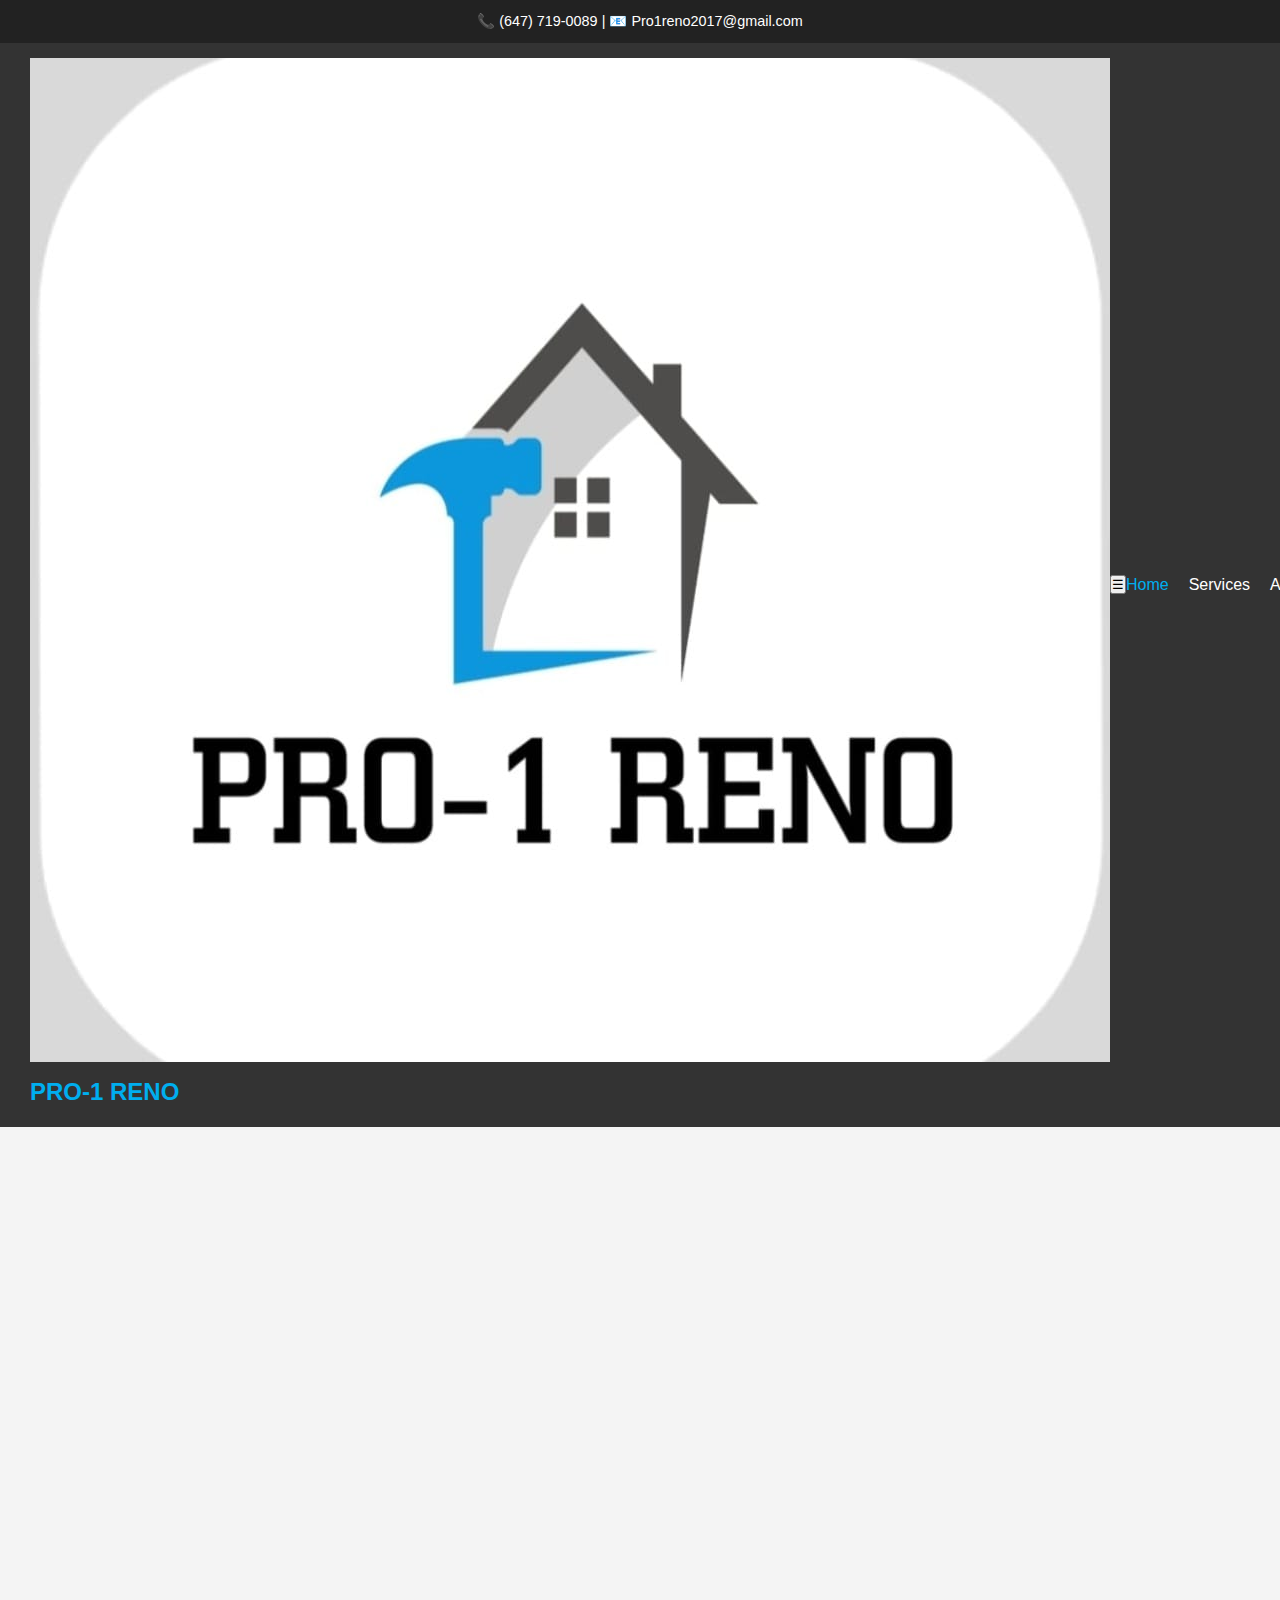
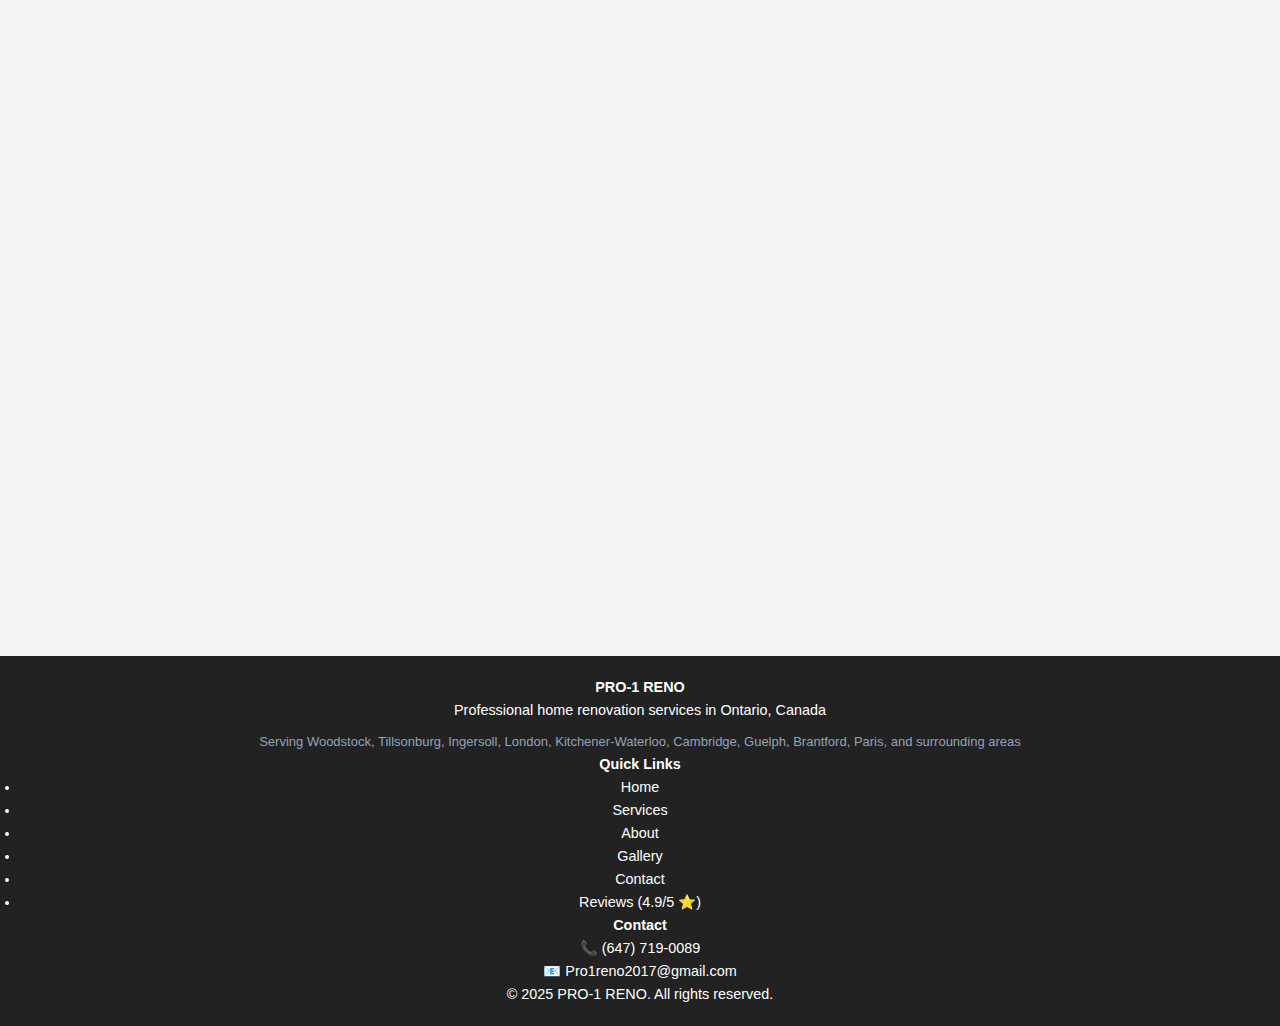
<file: index.html>
<!DOCTYPE html>
<html lang="en">
<head>
  <meta charset="UTF-8" />
  <meta name="viewport" content="width=device-width, initial-scale=1.0"/>
  <meta name="description" content="PRO-1 RENO - Professional home renovation services in Ontario. Licensed, bonded, and insured. Specializing in basements, kitchens, bathrooms, and full remodels.">
  <title>PRO-1 RENO | Professional Home Renovations in Ontario</title>
  <link rel="stylesheet" href="style.css"/>
</head>
<body>
  <header class="top-bar">
    📞 <a href="tel:6477190089">(647) 719-0089</a> | 📧 <a href="mailto:Pro1reno2017@gmail.com">Pro1reno2017@gmail.com</a>
  </header>

  <nav class="navbar">
        <div class="logo">
      <img src="pro1-reno-logo.jpg" alt="PRO-1 RENO">
      <span>PRO-1 RENO</span>
    </div>
    <button class="mobile-menu-toggle" aria-label="Toggle menu">☰</button>
    <ul class="nav-links">
      <li><a href="index.html" class="active">Home</a></li>
      <li><a href="services.html">Services</a></li>
      <li><a href="about.html">About</a></li>
      <li><a href="gallery.html">Gallery</a></li>
      <li><a href="contact.html">Contact</a></li>
    </ul>
  </nav>

  <section class="hero fade-in" style="background: linear-gradient(rgba(0, 0, 0, 0.6), rgba(0, 0, 0, 0.6)), url('img/9f481150-8449-47d6-b5ac-a3f2d0ab7306.JPG') center/cover no-repeat;">
    <div class="hero-content">
      <h1>Transform Your Home with PRO-1 RENO</h1>
      <p class="hero-subtitle">Professional renovation services for basements, kitchens, bathrooms, and complete home remodels</p>
      <div class="hero-badges">
        <span class="badge">✓ Licensed</span>
        <span class="badge">✓ Insured</span>
      </div>
      <div class="cta-buttons">
        <a href="contact.html" class="btn btn-primary">Get a Free Quote</a>
        <a href="gallery.html" class="btn btn-secondary">View Our Work</a>
      </div>
    </div>
  </section>

  <section class="services-preview">
    <h2>Our Services</h2>
    <div class="services-grid">
      <div class="service-card">
        <div class="service-icon">🏘️</div>
        <h3>Basements & Additions</h3>
        <p>Complete basement finishing and home additions to expand your living space</p>
      </div>
      <div class="service-card">
        <div class="service-icon">🗄️</div>
        <h3>Kitchen Renovations</h3>
        <p>Modern kitchen remodels with custom cabinets, countertops, and fixtures</p>
      </div>
      <div class="service-card">
        <div class="service-icon">🛁</div>
        <h3>Bathroom Remodels</h3>
        <p>Beautiful, functional bathroom designs from concept to completion</p>
      </div>
      <div class="service-card">
        <div class="service-icon">📐</div>
        <h3>Interior Finishing</h3>
        <p>Drywall, painting, flooring, trim work, and all finishing touches</p>
      </div>
    </div>
    <div class="center-btn">
      <a href="services.html" class="btn btn-outline">See All Services</a>
    </div>
  </section>

  <section class="why-choose-us">
    <h2>Why Choose PRO-1 RENO?</h2>
    <div class="features-grid">
      <div class="feature">
        <div class="feature-number">01</div>
        <h3>Expert Craftsmanship</h3>
        <p>Years of experience delivering quality renovations across Ontario</p>
      </div>
      <div class="feature">
        <div class="feature-number">02</div>
        <h3>Fully Licensed & Insured</h3>
        <p>Licensed and insured for your peace of mind</p>
      </div>
      <div class="feature">
        <div class="feature-number">03</div>
        <h3>Attention to Detail</h3>
        <p>We pride ourselves on precision and finishing touches that matter</p>
      </div>
      <div class="feature">
        <div class="feature-number">04</div>
        <h3>Transparent Communication</h3>
        <p>Clear timelines, honest quotes, and regular project updates</p>
      </div>
    </div>
  </section>

  <section class="cta-section">
    <div class="cta-content">
      <h2>Ready to Start Your Renovation?</h2>
      <p>Let's discuss your project and bring your vision to life</p>
      <a href="contact.html" class="btn btn-primary btn-large">Contact Us Today</a>
    </div>
  </section>

  <footer>
    <div class="footer-content">
      <div class="footer-section">
        <h4>PRO-1 RENO</h4>
        <p>Professional home renovation services in Ontario, Canada</p>
        <p style="margin-top: 10px; font-size: 13px; color: #94a3b8;">Serving Woodstock, Tillsonburg, Ingersoll, London, Kitchener-Waterloo, Cambridge, Guelph, Brantford, Paris, and surrounding areas</p>
      </div>
      <div class="footer-section">
        <h4>Quick Links</h4>
        <ul>
          <li><a href="index.html">Home</a></li>
          <li><a href="services.html">Services</a></li>
          <li><a href="about.html">About</a></li>
          <li><a href="gallery.html">Gallery</a></li>
          <li><a href="contact.html">Contact</a></li>
          <li><a href="https://trustedpros.ca/company/pro--1-reno" target="_blank" rel="noopener noreferrer">Reviews (4.9/5 ⭐)</a></li>
        </ul>
      </div>
      <div class="footer-section">
        <h4>Contact</h4>
        <p>📞 (647) 719-0089</p>
        <p>📧 Pro1reno2017@gmail.com</p>
      </div>
    </div>
    <div class="footer-bottom">
      <p>&copy; 2025 PRO-1 RENO. All rights reserved.</p>
    </div>
  </footer>

  <script src="script.js"></script>
</body>
</html>
</file>
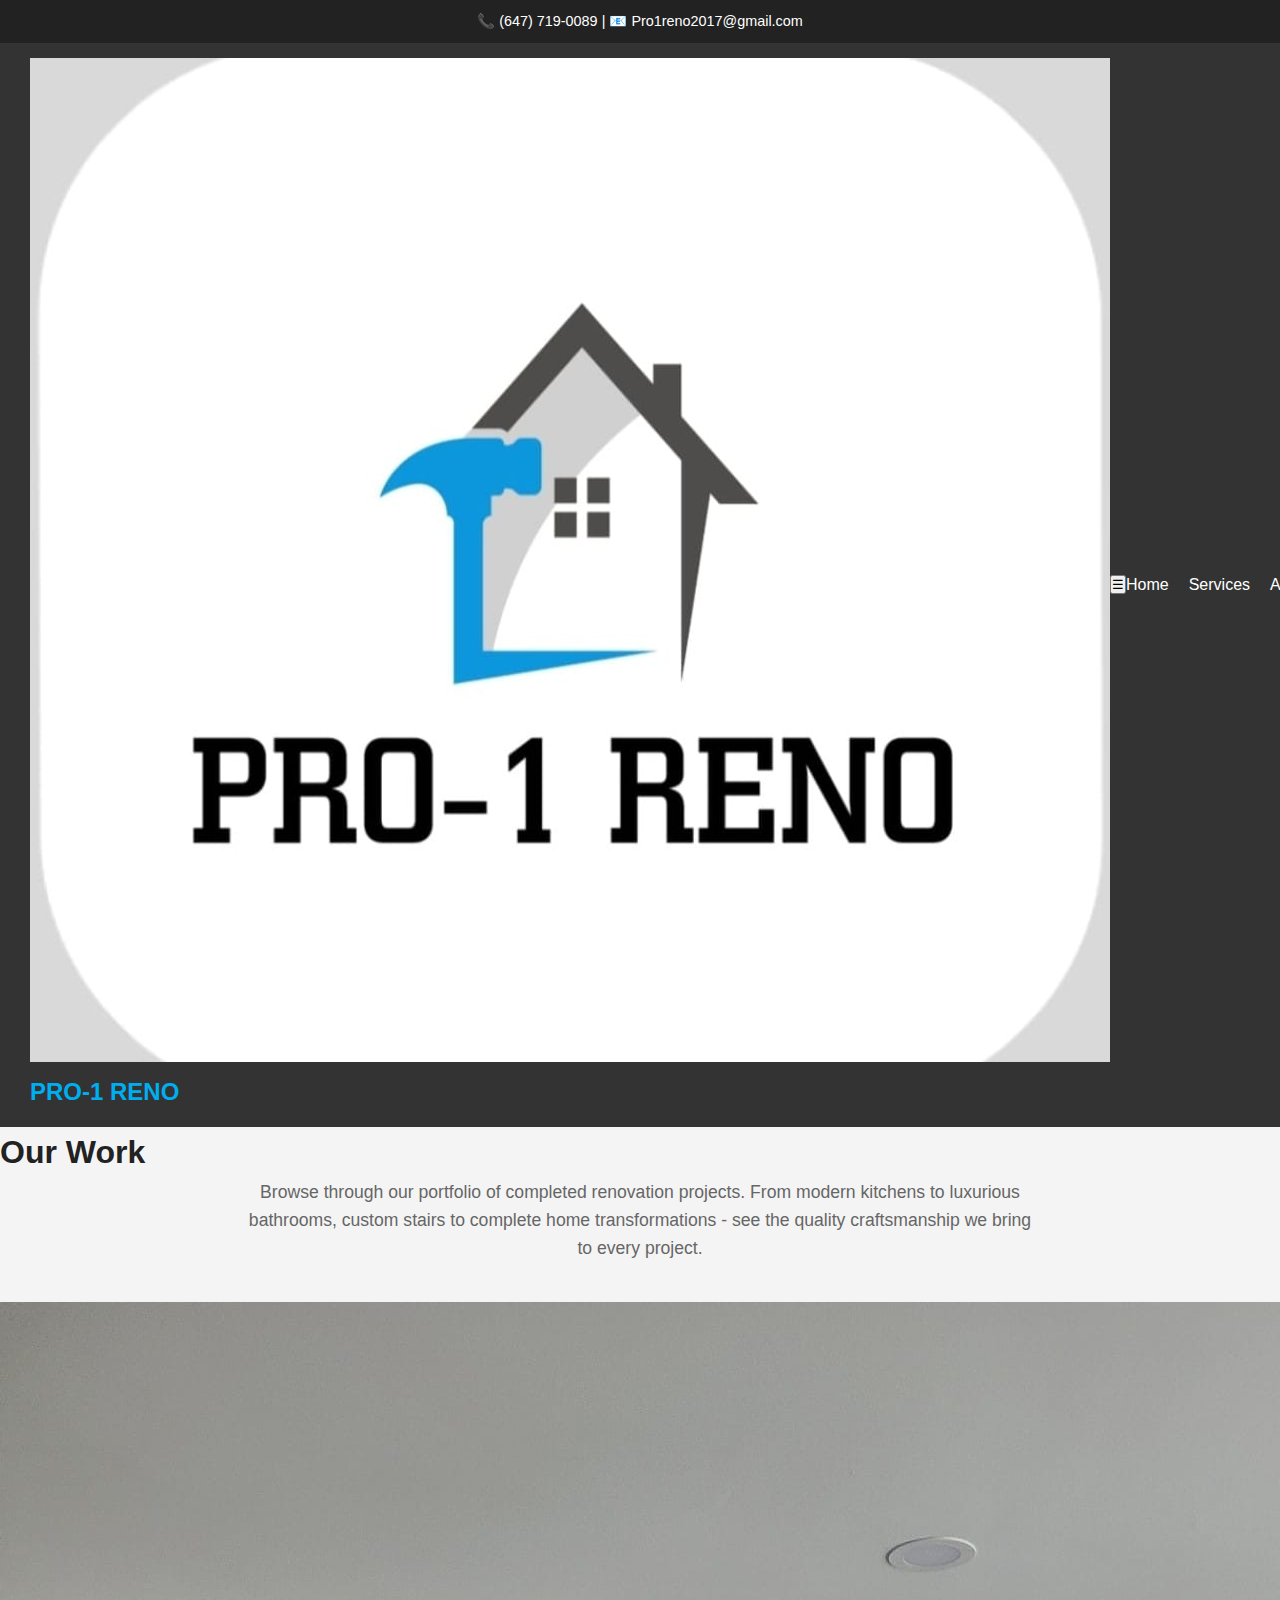
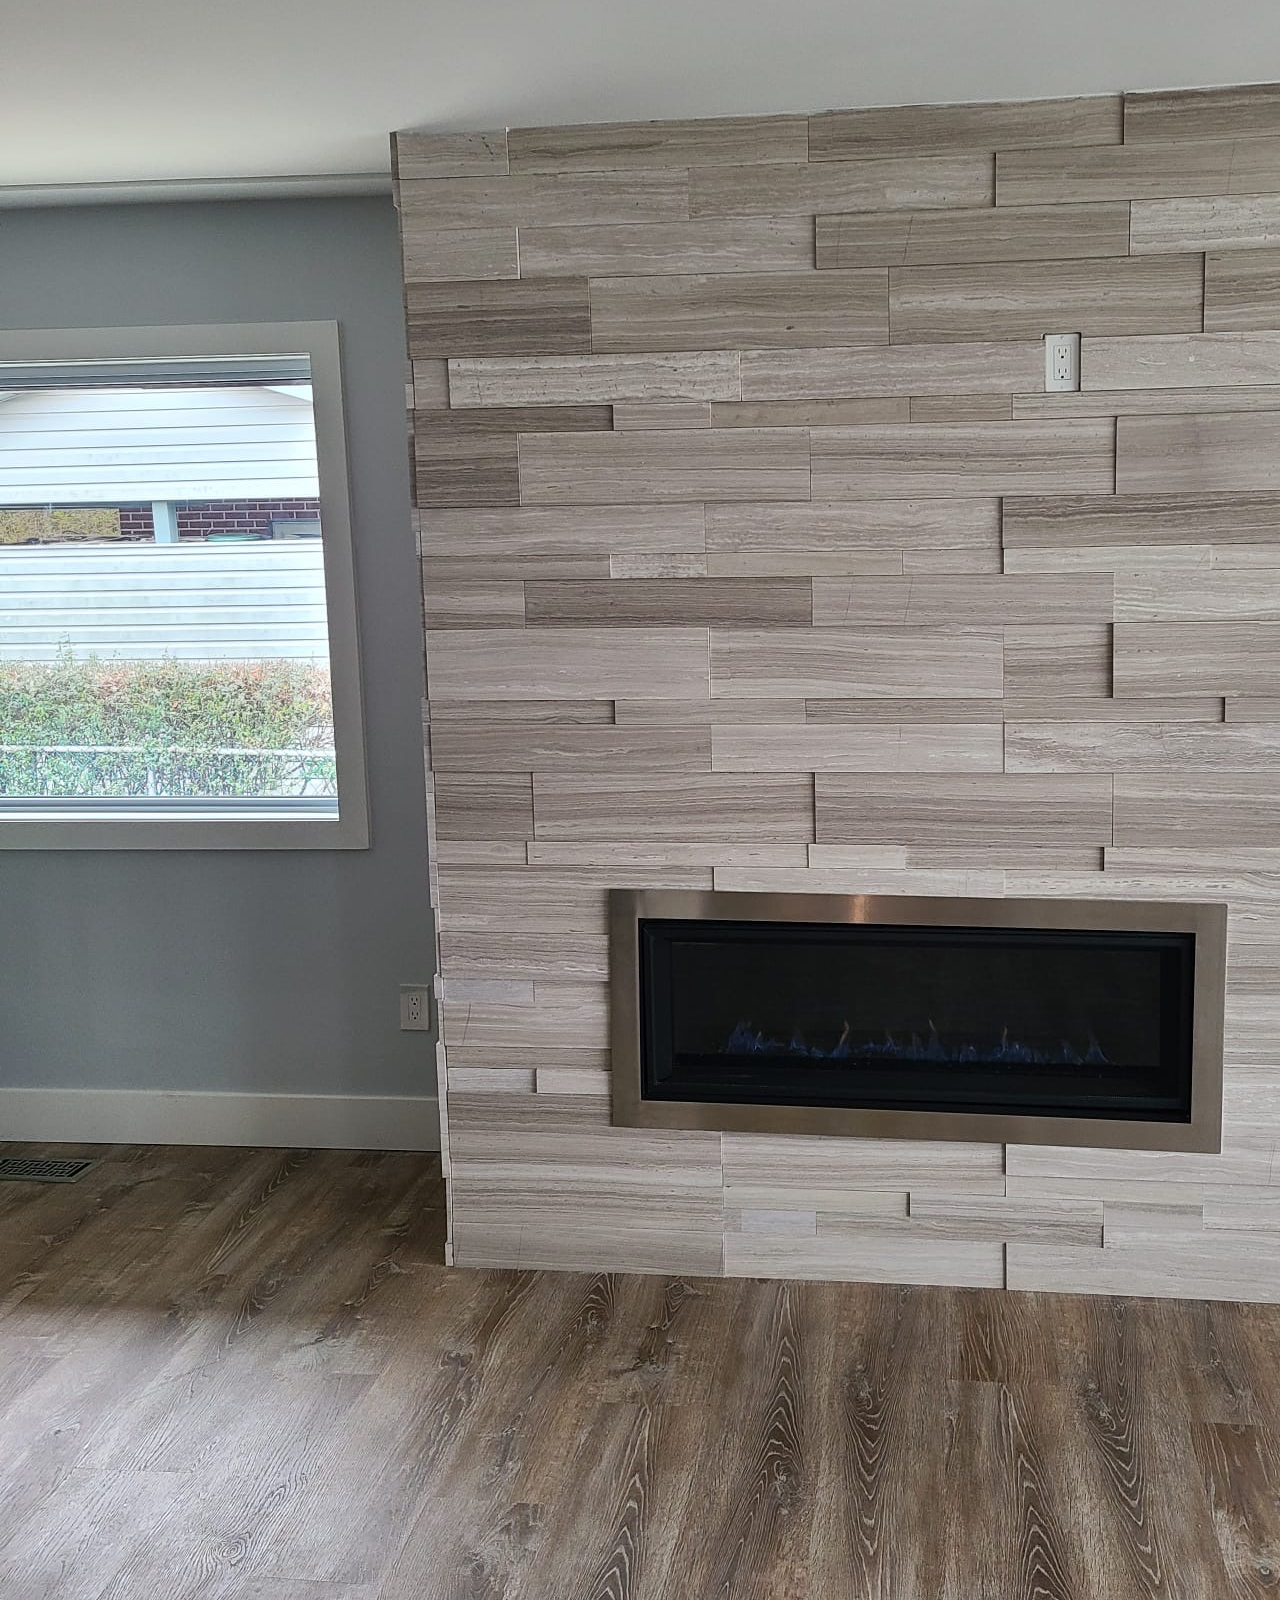
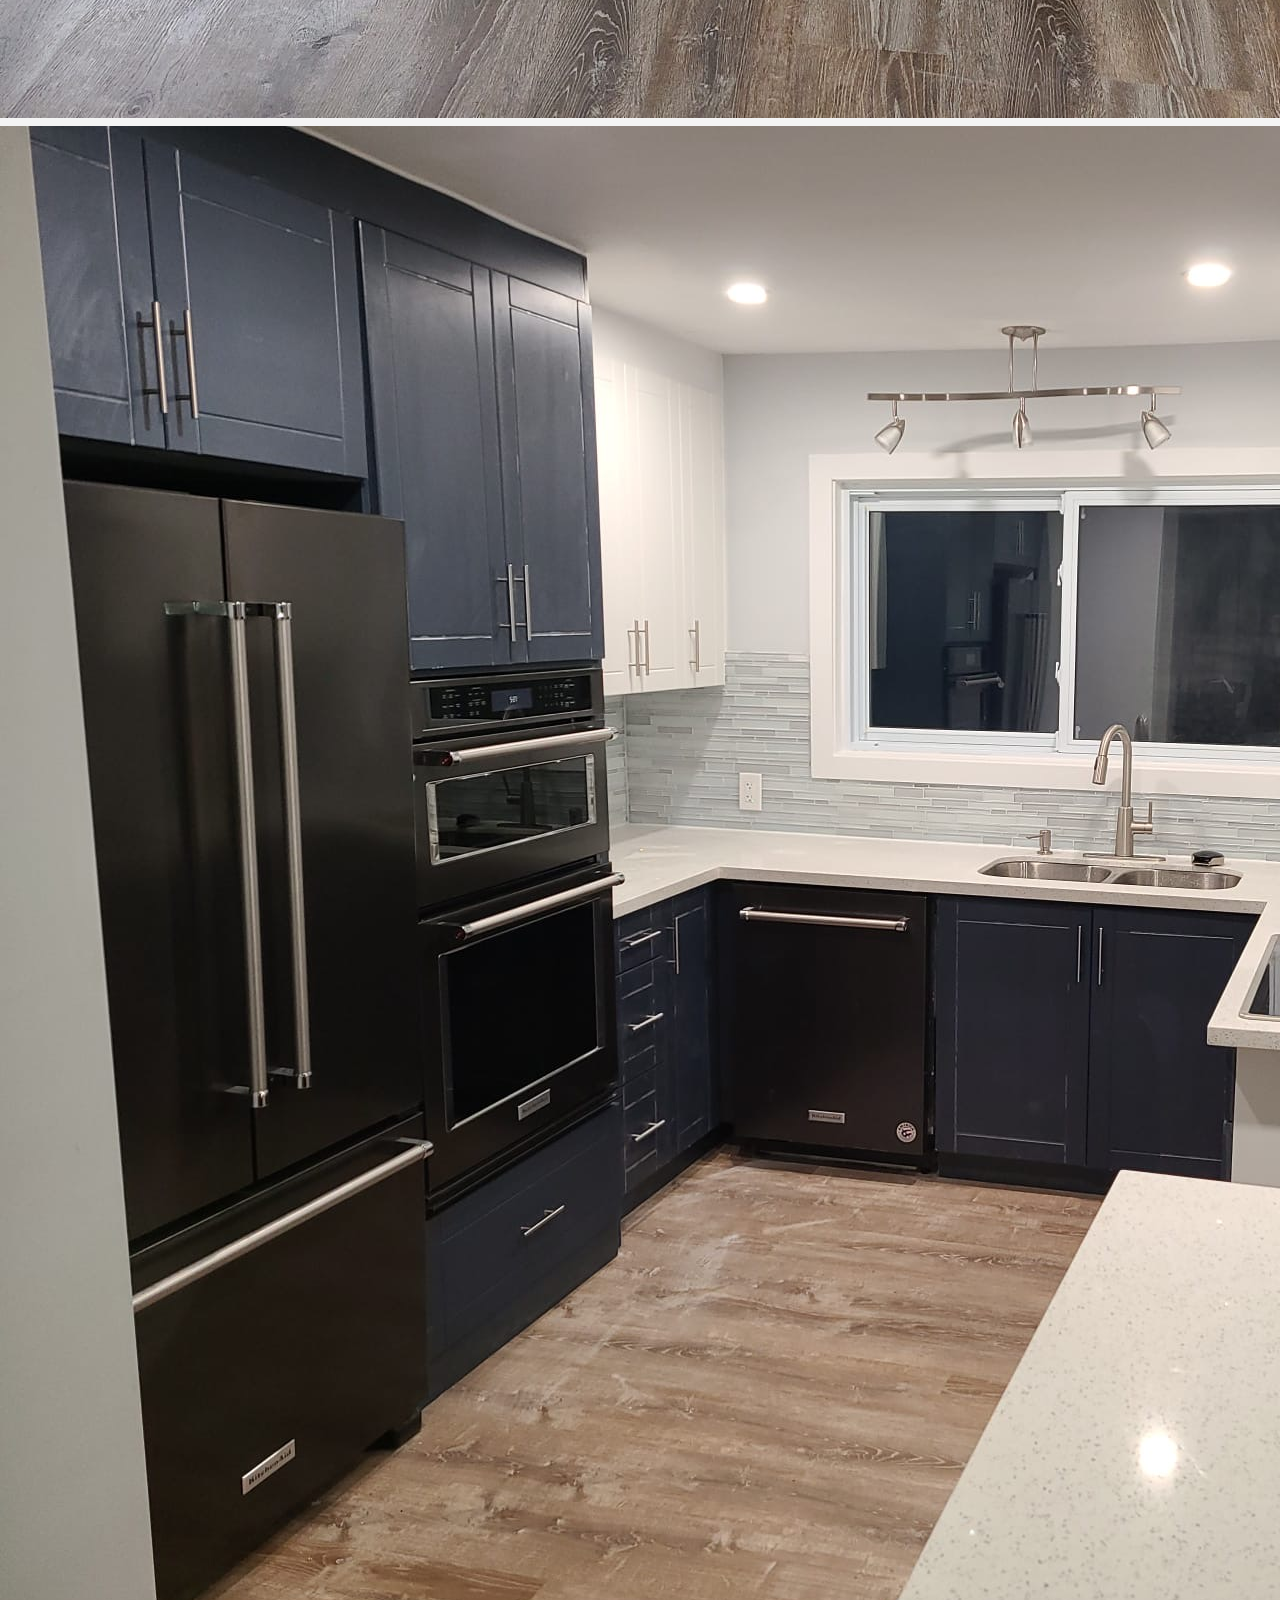
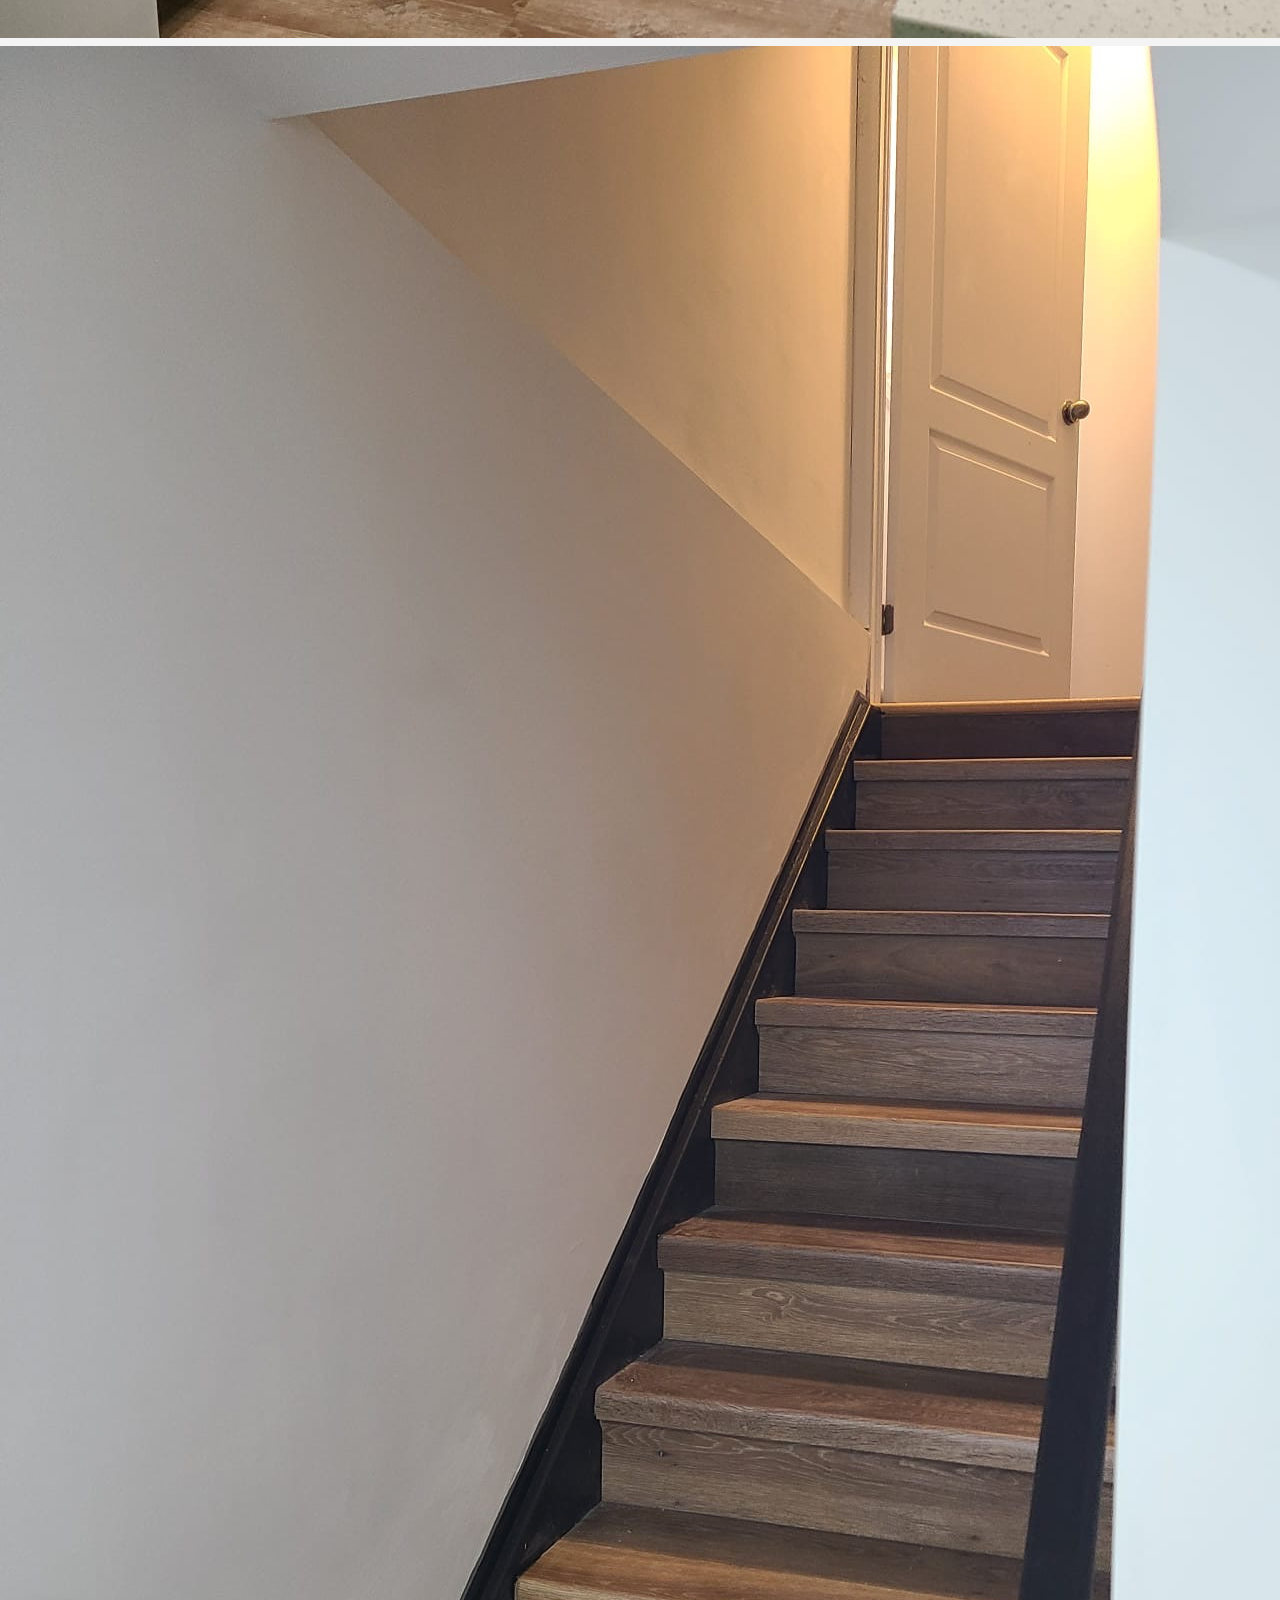
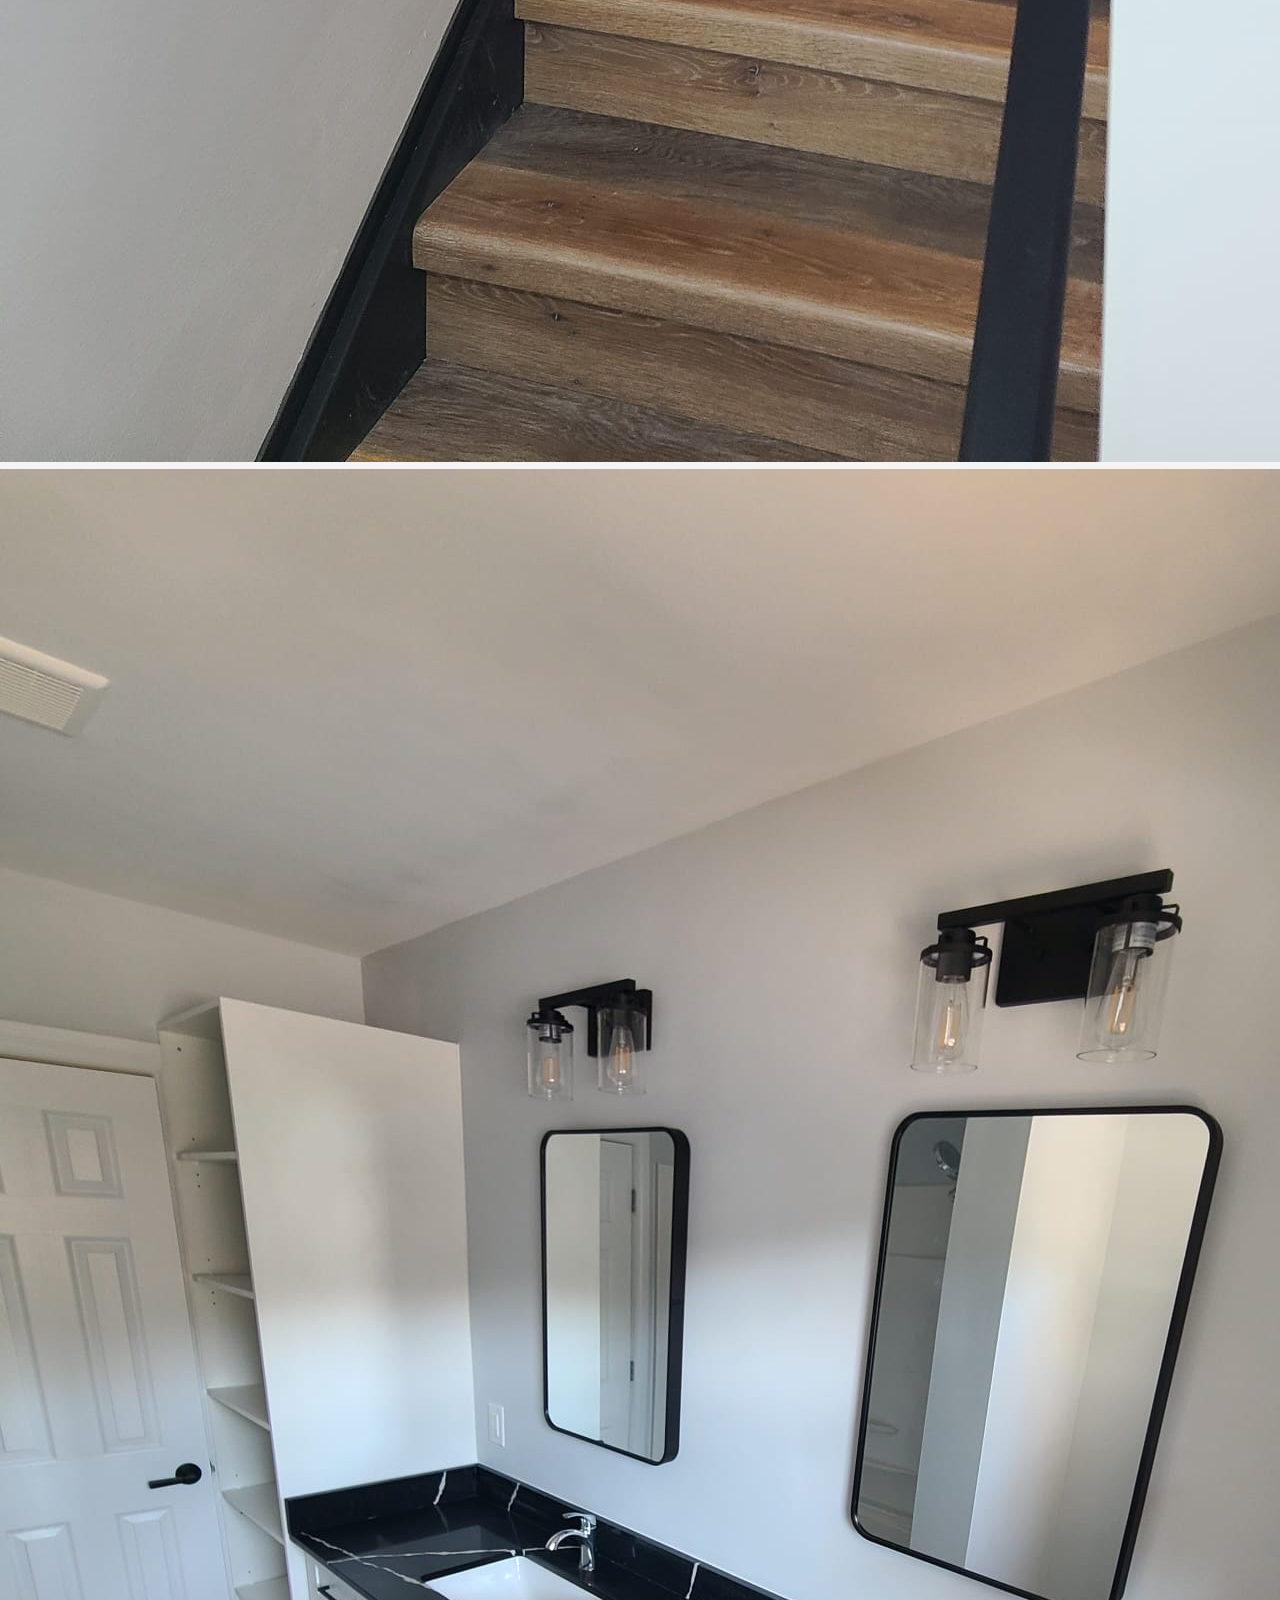
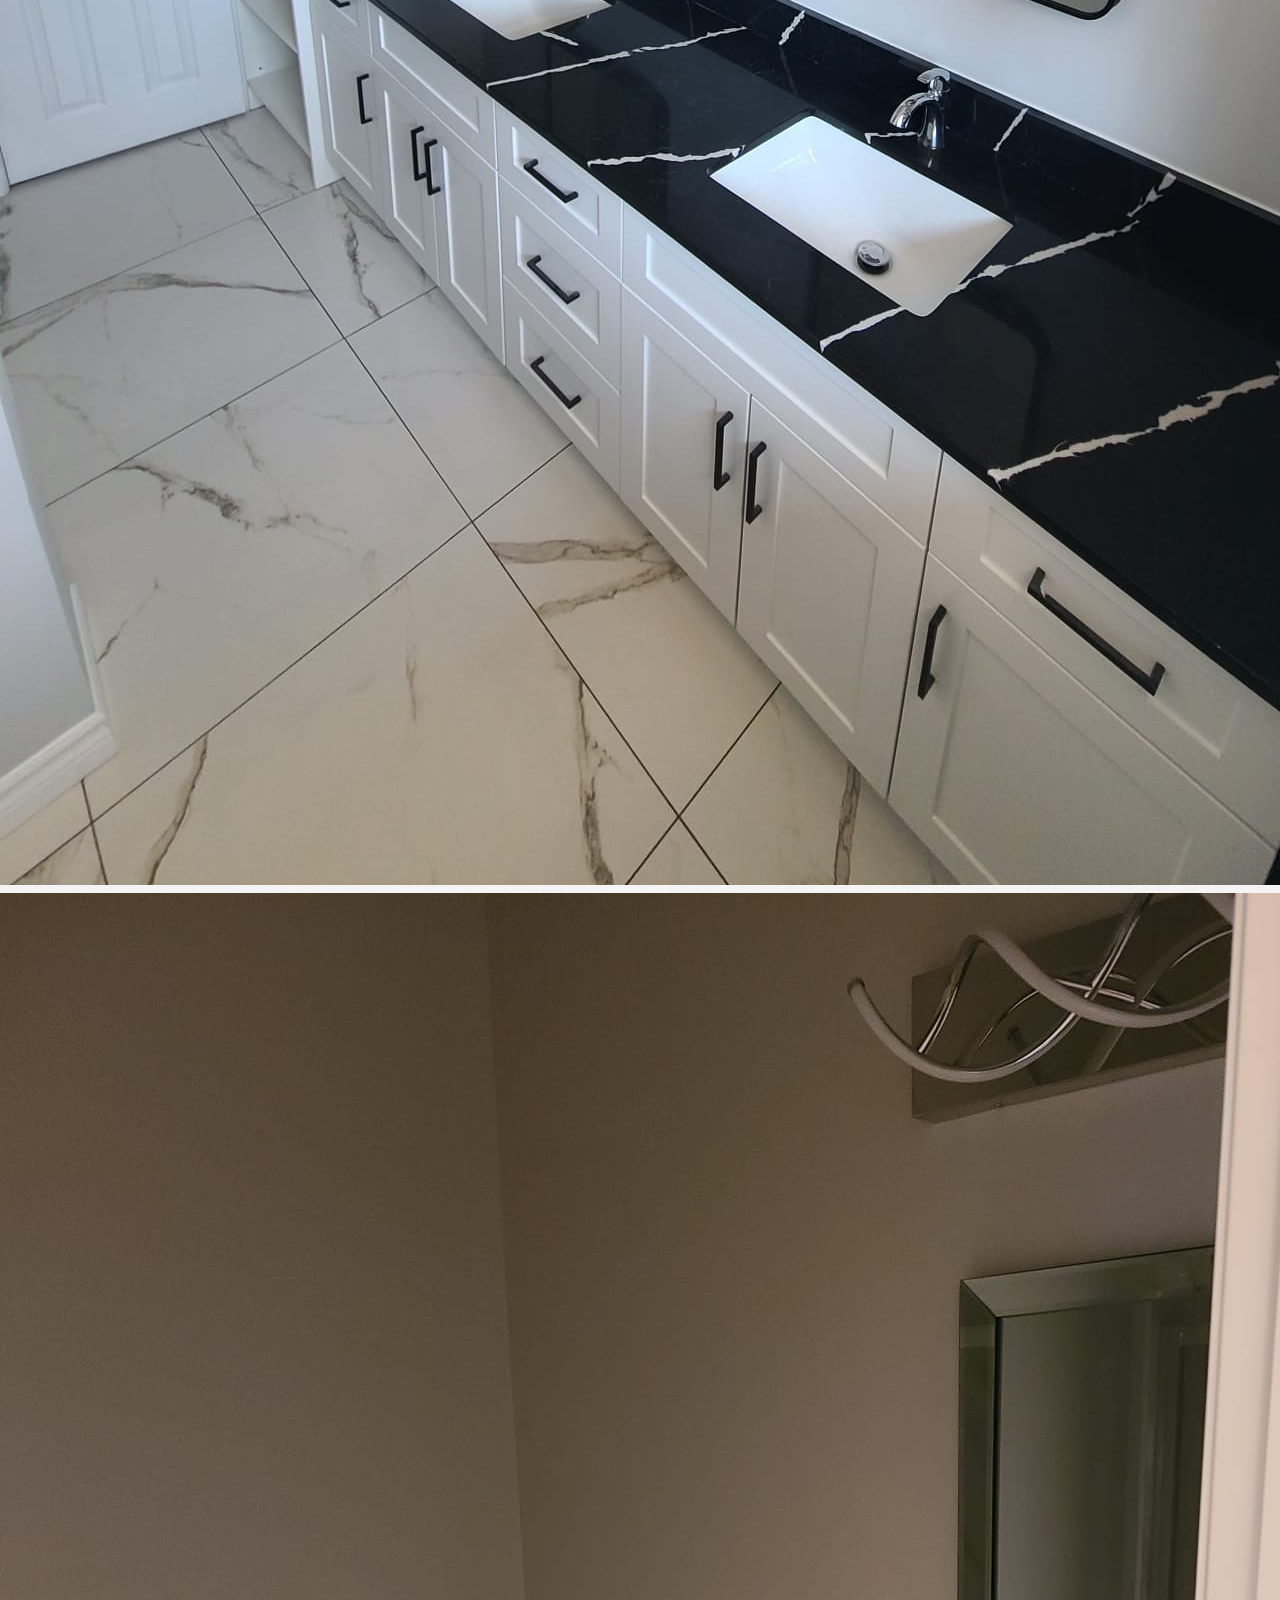
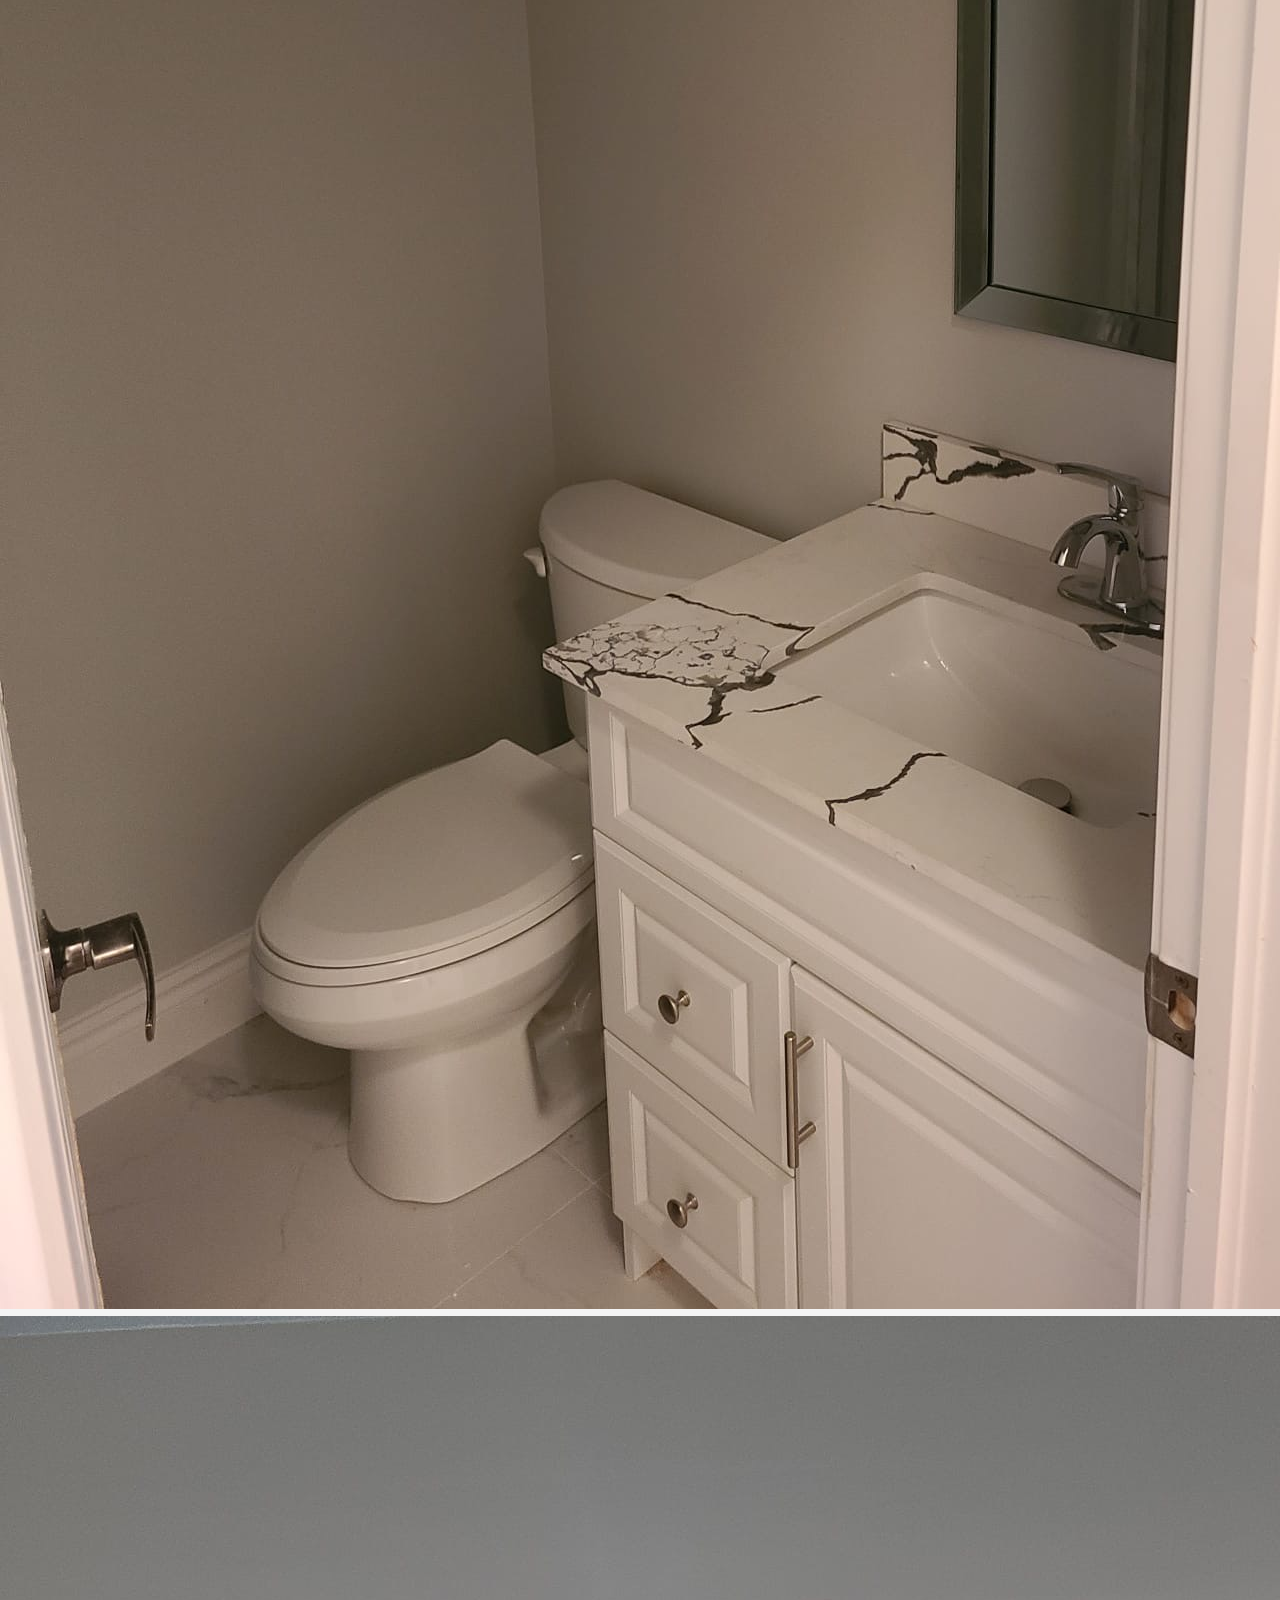
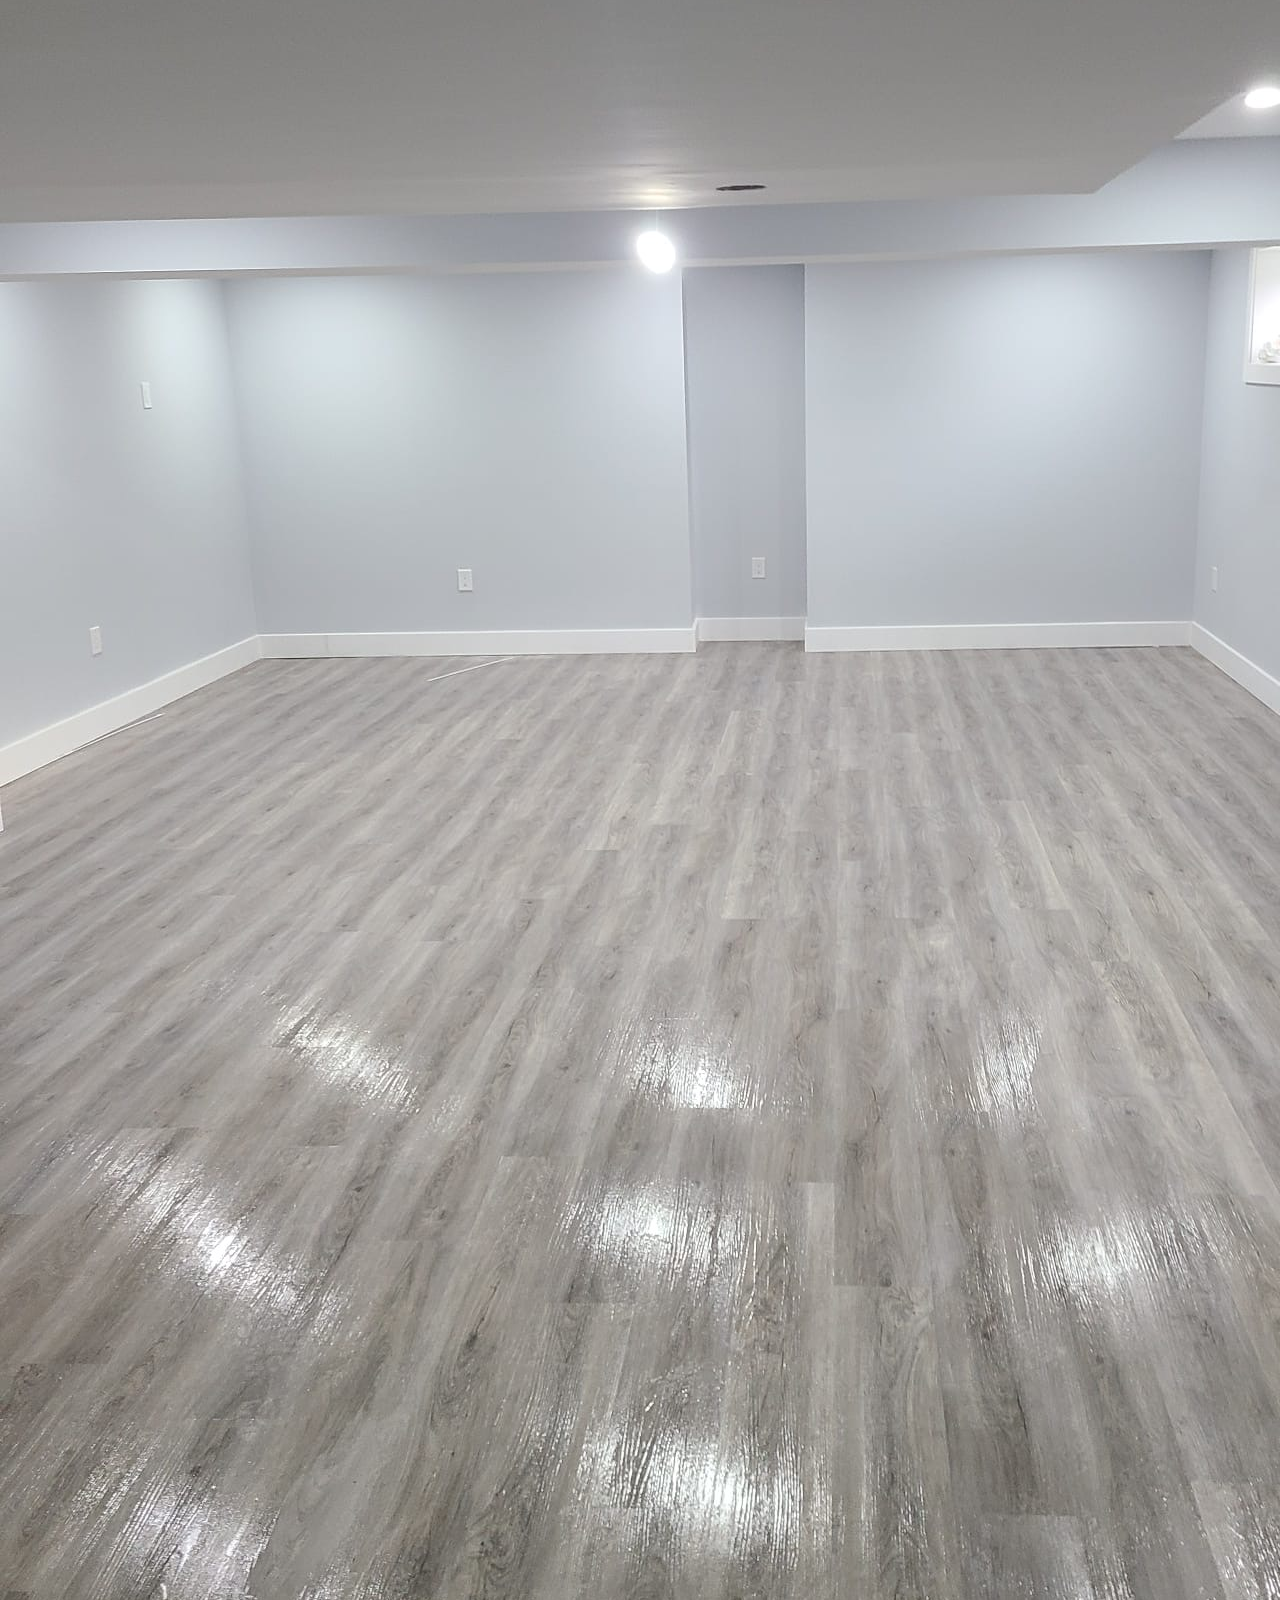
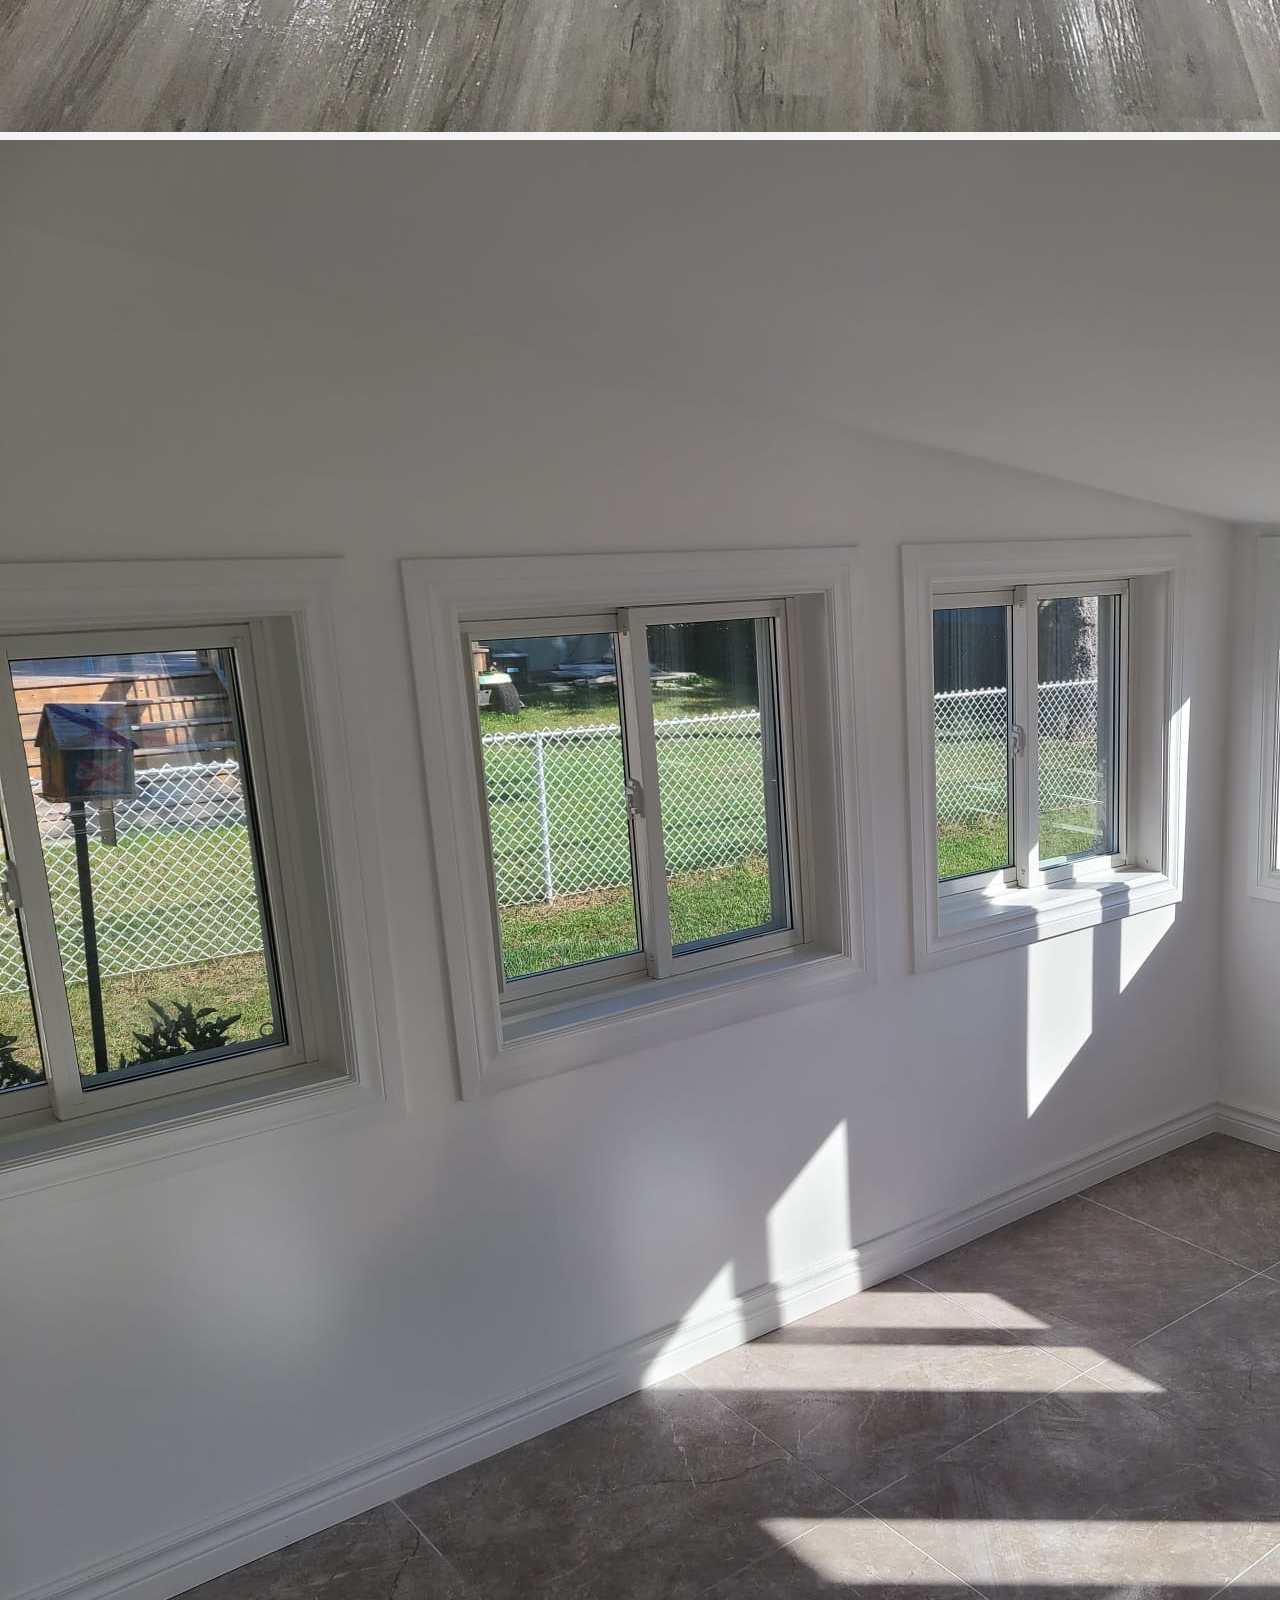
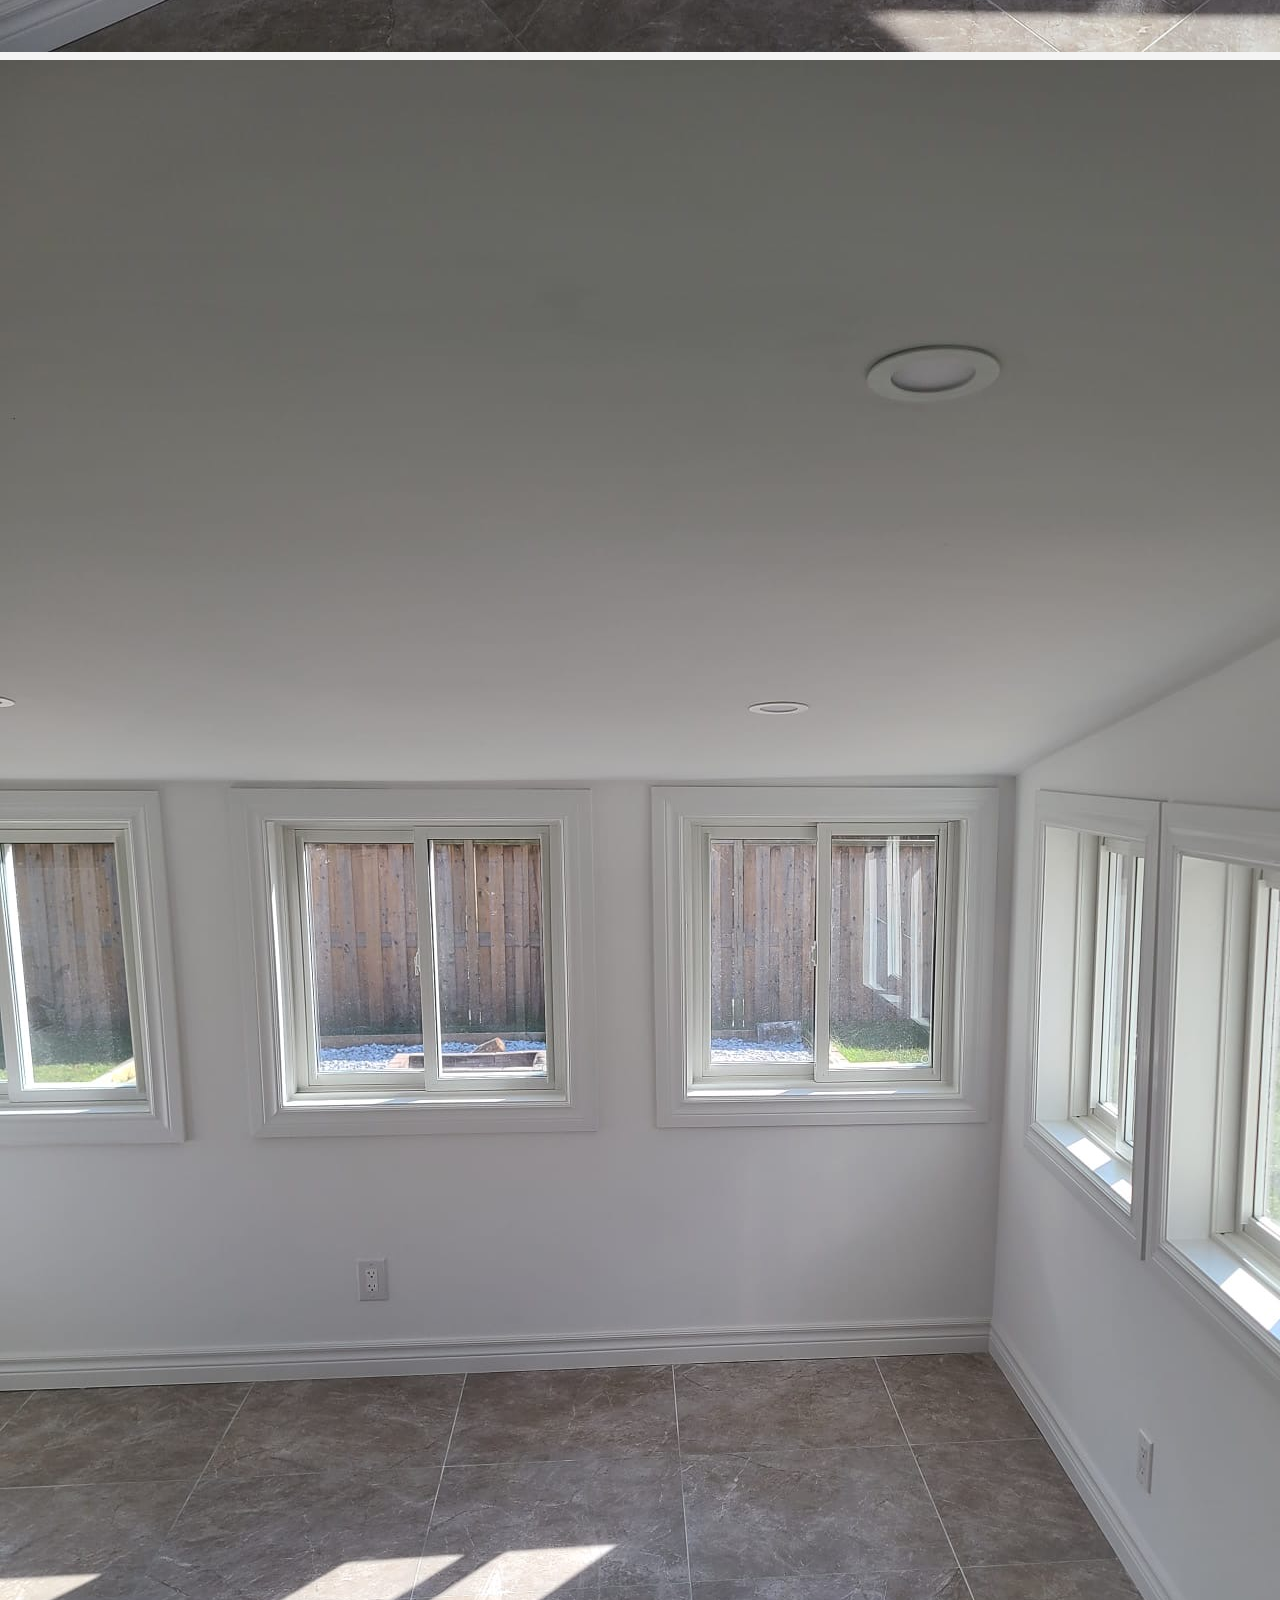
<file: gallery.html>
<!DOCTYPE html>
<html lang="en">
<head>
  <meta charset="UTF-8" />
  <meta name="viewport" content="width=device-width, initial-scale=1.0" />
  <meta name="description" content="View PRO-1 RENO's portfolio of completed renovation projects including kitchens, bathrooms, basements, and custom work.">
  <title>Gallery | PRO-1 RENO</title>
  <link rel="stylesheet" href="style.css" />
</head>
<body>
  <header class="top-bar">
    📞 <a href="tel:6477190089">(647) 719-0089</a> | 📧 <a href="mailto:Pro1reno2017@gmail.com">Pro1reno2017@gmail.com</a>
  </header>

  <nav class="navbar">
        <div class="logo">
      <img src="pro1-reno-logo.jpg" alt="PRO-1 RENO">
      <span>PRO-1 RENO</span>
    </div>
    <button class="mobile-menu-toggle" aria-label="Toggle menu">☰</button>
    <ul class="nav-links">
      <li><a href="index.html">Home</a></li>
      <li><a href="services.html">Services</a></li>
      <li><a href="about.html">About</a></li>
      <li><a href="gallery.html" class="active">Gallery</a></li>
      <li><a href="contact.html">Contact</a></li>
    </ul>
  </nav>

  <main class="gallery-section fade-in">
    <h1>Our Work</h1>
    <p style="text-align: center; max-width: 800px; margin: 0 auto 40px; color: #666; font-size: 1.1rem;">
      Browse through our portfolio of completed renovation projects. From modern kitchens to luxurious bathrooms, 
      custom stairs to complete home transformations - see the quality craftsmanship we bring to every project.
    </p>
    
    <div class="gallery-grid">
      <img src="img/0e929dc8-ac6a-4e93-82ea-c9ed33798a58.JPG" alt="Modern stone fireplace installation" />
      <img src="img/Full Kitchen Remodel.JPG" alt="Complete kitchen remodel project" />
      <img src="img/Remobel Staircase.JPG" alt="Custom staircase remodel" />
      <img src="img/1d8f2e56-30d0-4763-b9bf-6d6a7cfabfc0.JPG" alt="Contemporary kitchen design" />
      <img src="img/1f7c1f46-1a20-4394-af01-3904b7922bc1.JPG" alt="Custom staircase renovation" />
      <img src="img/2c2a63f1-6749-4346-8c33-a3a966a3aab6.JPG" alt="Modern kitchen remodel" />
      <img src="img/2e0dc8c0-eeef-449e-ae30-faf68c0ec308.JPG" alt="Open concept living room" />
      <img src="img/3f59cc76-53ab-4131-a7ef-b474f7b61d7f.JPG" alt="Elegant bathroom vanity" />
      <img src="img/4d03ac56-61b2-4c04-bf5e-7f9863cd71f4.JPG" alt="Custom closet shelving system" />
      <img src="img/5ea1ab54-1144-4a06-8777-d3457ea1cdff.JPG" alt="Renovated hallway" />
      <img src="img/5ef9d315-bc11-44ac-ab08-a9e5240537a1.JPG" alt="Modern interior steps" />
      <img src="img/7efd9b6c-0525-4975-a47b-46a3c672a803.JPG" alt="Complete bathroom renovation" />
      <img src="img/8d4672e9-6231-4a8f-a385-340e6eb82ab3.JPG" alt="Kitchen tile backsplash" />
      <img src="img/9f481150-8449-47d6-b5ac-a3f2d0ab7306.JPG" alt="Professional home staging" />
      <img src="img/9fc1a4c1-e03d-4d4e-9b17-b0c7549a4ed9.JPG" alt="Modern entry design" />
      <img src="img/9fd877a1-71b9-4fa4-b9a1-fc20155ada62.JPG" alt="Open floor plan renovation" />
      <img src="img/14ae6bac-c95f-4277-9f0e-11b90255d633.JPG" alt="Professionally staged room" />
      <img src="img/16c26703-8716-49ab-85c8-332b82c1c5fe.JPG" alt="Walk-in shower installation" />
      <img src="img/2218fbab-b6b7-4659-859e-6c4387a5a346.JPG" alt="Backyard door view" />
      <img src="img/ca81674b-7e7a-4765-a78f-fa6d945af69d.JPG" alt="Custom kitchen cabinetry" />
      <img src="img/cf7e7370-b0cd-47ca-9a87-1e2952c0d7e6.JPG" alt="Laundry room renovation" />
      <img src="img/c5f67db6-449e-4326-baf5-2edb484f5a1e.JPG" alt="Contemporary bathroom design" />
      <img src="img/066bf12c-6105-4982-9faa-d862006f64d4.JPG" alt="Decorative tile wall" />
      <img src="img/d12a0e17-00f0-4c15-b050-c528193405ac.JPG" alt="Bathroom vanity with mirror" />
      <img src="img/f64b498a-9f11-42a0-8ab2-c83099c08378.JPG" alt="Modern lighting upgrade" />
      <img src="img/94ca27c7-e1a8-42be-84be-90ff4f03eadc.JPG" alt="Custom fireplace feature" />
      <img src="img/310fec08-0ae3-4986-b0f8-e255e68db509.JPG" alt="Interior renovation detail" />
      <img src="img/0730e713-9132-4396-88cf-923140085dbb.JPG" alt="Custom staircase detail" />
      <img src="img/6550d128-0a5e-42b7-a1cd-7eda65cc4bfc.JPG" alt="Bathroom renovation project" />
      <img src="img/8486a293-e3b4-47cb-823a-936ff5f2ad86.JPG" alt="Modern bathroom design" />
      <img src="img/41086bd4-a276-49f1-9b32-a5cbc87ad7b4.JPG" alt="Custom renovation work" />
      <img src="img/a47fce8e-c115-4f4a-bb48-afa8b0701d4f.JPG" alt="Interior finishing detail" />
      <img src="img/a22673c2-fec0-4ce4-834f-532d511ecfe0.JPG" alt="Renovation project detail" />
      <img src="img/af46542a-4ec9-4776-adda-441b276ecc53.JPG" alt="Custom interior work" />
      <img src="img/be98cf90-2b7c-4028-a5ba-82a08393f5c5.JPG" alt="Modern renovation project" />
      <img src="img/d2a2413f-7443-42ea-91c8-626e9d700eb7.JPG" alt="Renovation detail work" />
      <img src="img/d8d0ac17-f385-4472-b1a5-095f72f78387.JPG" alt="Custom work detail" />
      <img src="img/d24b7f51-aa84-4078-a0a0-94fd8ee3ccf0.JPG" alt="Interior detail project" />
      <img src="img/e40a202b-109e-44d0-b3c7-cad68845f084.JPG" alt="Renovation craftsmanship" />
      <img src="img/e6283ed1-a690-4337-b930-ff81745a2fc4.JPG" alt="Custom finishing work" />
    </div>
  </main>

  <section class="cta-section">
    <div class="cta-content">
      <h2>Ready to Start Your Renovation?</h2>
      <p>Let's discuss your project and bring your vision to life</p>
      <a href="contact.html" class="btn btn-primary btn-large">Get a Free Quote</a>
    </div>
  </section>

  <footer>
    <div class="footer-content">
      <div class="footer-section">
        <h4>PRO-1 RENO</h4>
        <p>Professional home renovation services in Ontario, Canada</p>
        <p style="margin-top: 10px; font-size: 14px;">Licensed & Insured</p>
        <p style="margin-top: 10px; font-size: 13px; color: #94a3b8;">Serving Woodstock, Tillsonburg, Ingersoll, London, Kitchener-Waterloo, Cambridge, Guelph, Brantford, Paris, and surrounding areas</p>
      </div>
      <div class="footer-section">
        <h4>Quick Links</h4>
        <ul>
          <li><a href="index.html">Home</a></li>
          <li><a href="services.html">Services</a></li>
          <li><a href="about.html">About</a></li>
          <li><a href="gallery.html">Gallery</a></li>
          <li><a href="contact.html">Contact</a></li>
          <li><a href="https://trustedpros.ca/company/pro--1-reno" target="_blank" rel="noopener noreferrer">Reviews (4.9/5 ⭐)</a></li>
        </ul>
      </div>
      <div class="footer-section">
        <h4>Contact</h4>
        <p>📞 (647) 719-0089</p>
        <p>📧 Pro1reno2017@gmail.com</p>
      </div>
    </div>
    <div class="footer-bottom">
      <p>&copy; 2025 PRO-1 RENO. All rights reserved.</p>
    </div>
  </footer>

  <script src="script.js"></script>
</body>
</html>
</file>
<file: style.css>
/* Reset and Basics */
* {
  margin: 0;
  padding: 0;
  box-sizing: border-box;
}

body {
  font-family: 'Segoe UI', Tahoma, Geneva, Verdana, sans-serif;
  background-color: #f4f4f4;
  color: #222;
  line-height: 1.6;
}

a {
  text-decoration: none;
  color: inherit;
  transition: color 0.3s ease;
}

/* Top Bar */
.top-bar {
  background-color: #222;
  color: #fff;
  padding: 10px;
  text-align: center;
  font-size: 0.9rem;
}

/* Navbar */
.navbar {
  display: flex;
  justify-content: space-between;
  align-items: center;
  background-color: #333;
  padding: 15px 30px;
}

.logo {
  font-size: 1.5rem;
  font-weight: bold;
  color: #00aeef;
}

.nav-links {
  list-style: none;
  display: flex;
  gap: 20px;
}

.nav-links a {
  color: #fff;
  font-weight: 500;
  transition: color 0.3s ease;
}

.nav-links a:hover,
.nav-links .active {
  color: #00aeef;
}

.cta {
  background-color: #ff6a00;
  color: #fff;
  padding: 8px 15px;
  border-radius: 5px;
  font-weight: bold;
  transition: background-color 0.3s ease;
}

.cta:hover {
  background-color: #e66000;
}

/* Hero Section */
.hero {
  display: flex;
  align-items: center;
  justify-content: space-between;
  padding: 60px 30px;
  background-color: #fff;
  flex-wrap: wrap;
}

.hero-content {
  flex: 1 1 500px;
}

.hero-image img {
  max-width: 100%;
  border-radius: 8px;
}

.hero-text h1 {
  font-size: 2.5rem;
  color: #333;
  margin-bottom: 10px;
}

.hero-text h2 {
  font-size: 1.5rem;
  color: #666;
  margin-bottom: 20px;
}

.features {
  list-style: none;
  margin-bottom: 20px;
}

.features li {
  margin-bottom: 10px;
  color: #333;
  font-weight: 500;
}

.hero-buttons {
  display: flex;
  gap: 15px;
  flex-wrap: wrap;
}

.btn-primary {
  background-color: #00aeef;
  color: white;
  padding: 10px 18px;
  border-radius: 5px;
  transition: background-color 0.3s ease;
}

.btn-primary:hover {
  background-color: #0099cc;
}

.btn-outline {
  border: 2px solid #00aeef;
  color: #00aeef;
  padding: 10px 18px;
  border-radius: 5px;
  background-color: transparent;
  transition: all 0.3s ease;
}

.btn-outline:hover {
  background-color: #00aeef;
  color: #fff;
}

/* Page Section */
.page {
  padding: 50px 30px;
  background-color: #fff;
}

.page h1 {
  font-size: 2rem;
  margin-bottom: 20px;
  color: #222;
}

.page p,
.page ul {
  font-size: 1.1rem;
  color: #333;
  max-width: 800px;
}

.services-list {
  list-style-type: square;
  margin-left: 20px;
}

/* Contact Form */
form {
  display: flex;
  flex-direction: column;
  max-width: 500px;
  margin-top: 20px;
}

form input,
form textarea {
  margin-bottom: 15px;
  padding: 10px;
  border: 1px solid #ccc;
  border-radius: 5px;
  font-size: 1rem;
}

form button {
  padding: 10px 15px;
  background-color: #ff6a00;
  color: white;
  border: none;
  border-radius: 5px;
  font-weight: bold;
  cursor: pointer;
  transition: background-color 0.3s ease;
}

form button:hover {
  background-color: #e65c00;
}

/* Footer */
footer {
  text-align: center;
  padding: 20px;
  background-color: #222;
  color: #fff;
  font-size: 0.9rem;
  margin-top: 40px;
}

/* Animations (redundant fallback if not embedded in HTML) */
@keyframes fadeInUp {
  from {
    opacity: 0;
    transform: translateY(20px);
  }
  to {
    opacity: 1;
    transform: translateY(0);
  }
}

section {
  animation: fadeInUp 0.8s ease-out forwards;
  opacity: 0;
  transform: translateY(20px);
  animation-delay: 0.2s;
}
</file>
